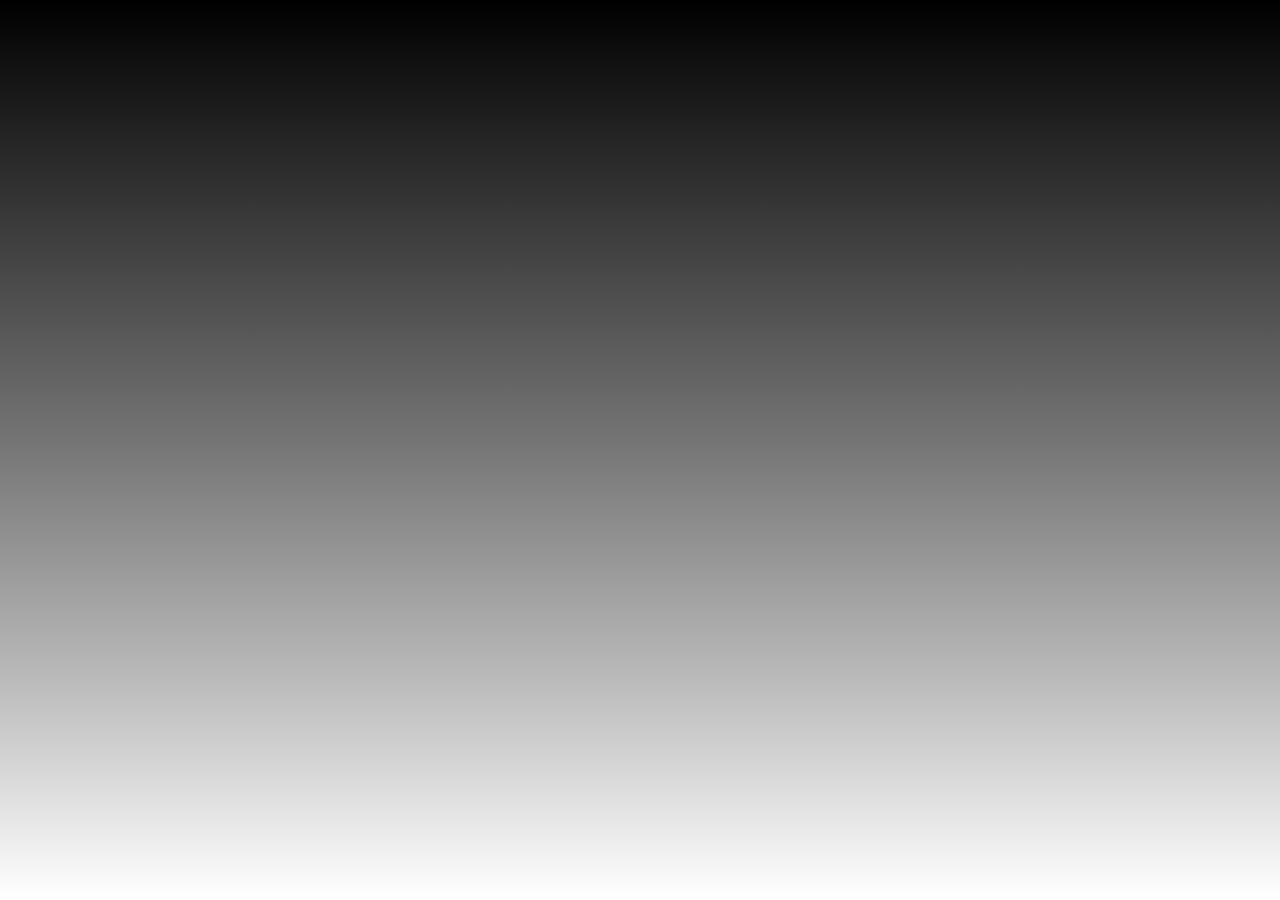
<file: index.html>
<!DOCTYPE html>
    <html id="card">
    <head>
        <title>LITMIN - Crossword Puzzle</title>
        <meta name="viewport" content="width=device-width, initial-scale=1.0">
		<link rel="stylesheet" href="css/style.css">
        <link rel="shortcut icon" href="assets/images/favicon.ico" type="image/x-icon">
        <link rel="icon" href="assets/images/favicon.ico" type="image/x-icon">
        <link rel="stylesheet" type="text/css" href="css/font.css">
        <link rel="stylesheet" href="css/style.css">
        <link rel="stylesheet" href="css/menu.css">
		<link rel="stylesheet" type="text/css" href="css/deps/font-awesome-4.7.0/css/font-awesome.min.css">
    </head>
    <body>
	<audio id="sound"  preload="auto" controls>
  		  <source src="assets/audio/open-book.mp3"></source>
  		</audio>

		<div class="menu-wrap">
          <input type="checkbox" name="" value="" class="toggler">
          <div class="hamburger">
            <div class="">
            </div>
          </div>
          <div class="menu">
            <div class="">
              <div class="">
                <ul>
                  <li class="menu-button" id="menu-home">Home <i class="fa fa-caret-left" id="i-home" aria-hidden="true"></i></li>
                  <li class="menu-button" id="menu-about">About <i class="fa fa-caret-left" id="i-about" aria-hidden="true"></i></li>
                  <li class="menu-button" id="menu-credits">Credits <i class="fa fa-caret-left" id="i-credits" aria-hidden="true"></i></li>
                </ul>
              </div>
            </div>
          </div>
        </div>



      <div class="main">
        <div class="main-content">
			<div class="name-container">
				<p class="name-p">Hello John Doe</p>
				<a href="javascript: void(0)" class="name-link">Not you?</a>
			</div>

          <header class="header">
            <div class="inner-header">
              <h1>Literatures of Mindanao</h1>
            </div>
          </header>

          <section class="covers">
            <figure>
              <a class="storylink" href="parangsabil.html" >
                <img src="assets/images/1.jpg">
              </a>
            </figure>
            <figure>
              <a class="storylink" href="balyan.html">
                <img src="assets/images/2.jpg">
              </a>
            </figure>
            <figure>
              <a class="storylink" href="asocena.html">
                <img src="assets/images/3.jpg">
              </a>
            </figure>
          </section>
        </div>

      <header class="showcase" id="name-showcase">
        <div class="container showcase-inner">
          <h1>WELCOME</h1>
          <div class="input-name">
            <input type="text" name="" value="" class="btn-input" placeholder="Enter your full name">
            <br>
            <button type="button" name="" value="ENTER" class="btn-enter">ENTER</button>
          </div>
        </div>
      </header>

	  <header class="showcase" id="about-showcase">
        <div class="container showcase-inner">
          <h1>About</h1>
          <div class="text">
            <p>
              Literatures of mindanao crossword puzzle is a word puzzle and word search game which features the stories taken in the course. This game aims to test the student's knowledge about the literatures read by answering the questions related to it.
            </p>
          </div>
        </div>
    </header>

    <section class="showcase" id="credits-showcase">
      <div class="container showcase-inner">
        <h1 style="">Credits</h1>

        <div class="credits-content text-center" >
          <div class="credits-header">
            <p>This website is a project by BS CS and IT students of Ateneo de Zamboanga University</p>
          </div>
          <hr>
          <h2>Front End Developer</h2>
          <h3>Micah Mustaham | BSCS </h3>
		  <h3>Andrea Zamora | BSCS</h3>
          <h2>Back End Developer</h2>
          <h3>Francis Macansantos | BSCS</h3>
          <h2>Design and Layout</h2>
          <h3>Andrea Zamora | BSCS</h3>
          <h3>James Tumarao | BSIT</h3>
        </div>
      </div>
    </section>

	</div>
      <!-- LOADER -->
      <div class="loader"></div>
    </body>
	<script src="https://code.jquery.com/jquery-3.5.1.min.js" integrity="sha256-9/aliU8dGd2tb6OSsuzixeV4y/faTqgFtohetphbbj0=" crossorigin="anonymous"></script>
	<script>window.jQuery || document.write('<script src="js/deps/jquery-3.5.1.min.js"><\/script>')</script>
	<script src="js/index.js"></script>
</html>
</file>
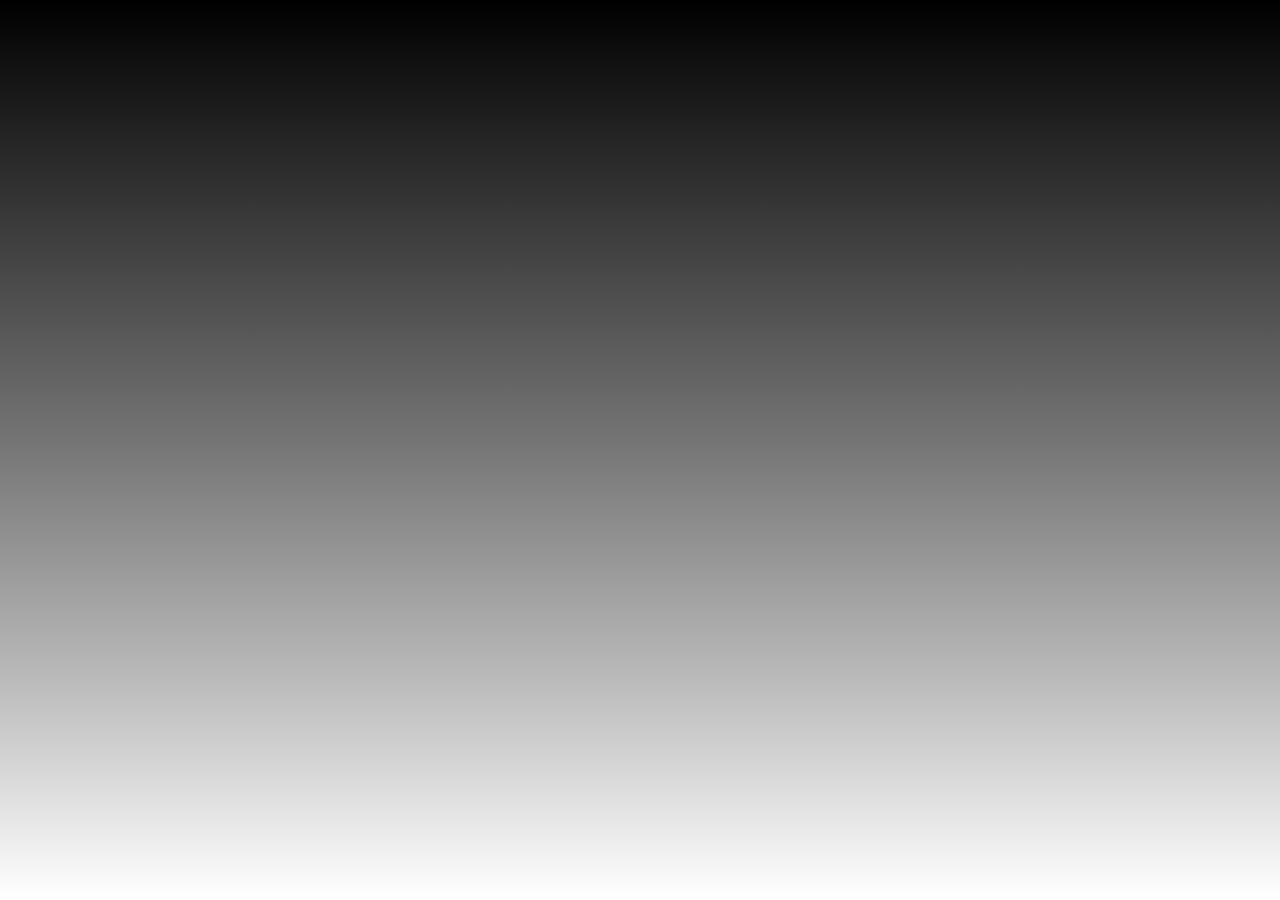
<file: asocena.html>
<!DOCTYPE html>
<html lang="en">

<head>
    <meta charset="UTF-8">
    <meta http-equiv="X-UA-Compatible" content="IE=edge">
    <meta name="viewport" content="width=device-width, initial-scale=1.0">
    <title>Asocena</title>
    <link rel="stylesheet" href="https://stackpath.bootstrapcdn.com/bootstrap/4.5.0/css/bootstrap.min.css" integrity="sha384-9aIt2nRpC12Uk9gS9baDl411NQApFmC26EwAOH8WgZl5MYYxFfc+NcPb1dKGj7Sk" crossorigin="anonymous">
	<script>
		var test = document.createElement("div")
		test.className = "hidden d-none"

		document.head.appendChild(test)
		var cssLoaded = window.getComputedStyle(test).display === "none"
		document.head.removeChild(test)

		if (!cssLoaded) {
			var link = document.createElement("link");

			link.type = "text/css";
			link.rel = "stylesheet";
			link.href = "css/deps/bootstrap.min.css";

			document.head.appendChild(link);
		}
	</script>
	<link rel="shortcut icon" href="assets/images/favicon.ico" type="image/x-icon">
    <link rel="icon" href="assets/images/favicon.ico" type="image/x-icon">
    <link rel="stylesheet" type="text/css" href="css/deps/normalize-5.0.0.css">
	<link rel="stylesheet" type="text/css" href="css/deps/font-awesome-4.7.0/css/font-awesome.min.css">
    <link rel="stylesheet" type="text/css" href="css/crossword.css">
	<link rel="stylesheet" type="text/css" href="css/font.css">
  <script type="text/javascript">
  	if(!(sessionStorage.getItem("name"))){
  		window.location.replace("index.html");
  	}

  </script>
</head>

<body >
    <div class="prev-btn">
      <button type="button" class="btn-prev" id="prev" data-toggle="modal" data-target="#modal1"   style="outline: none; ">
        <i class="fa fa-times-circle-o" aria-hidden="true"></i>
      </button>
    </div>

    <div class="container-fluid boxes">
      <div class="rows">
        <div class="cols c-1">
			<div class="crossword"></div>
        </div>
        <div class="cols c-2 text-center">
		<header>
                <div class="header">
                  <h1>Asocena</h1>
                </div>
				</header>
          <hr>
			<div class="crossword-clues">
				
			</div>
          <hr>
          <div class="clues-btn">
            <button type="button" class="btn btn-primary" id="prev" data-toggle="modal" data-target="#modal3"   style="outline: none; ">
              View Details
            </button>
          </div>
          <div class="buttons">
            <button type="button" id="checkcw" class="btn btn-secondary" >Check</button>
            <button type="button" class="btn btn-success" data-toggle="modal" data-target="#modal2">Submit</button>
          </div>
        </div>
      </div>

    </div>

    <div class="loader">
        <div class="loader-message">Loading...</div>
    </div>

  <div class="modal fade " id="modal1"  data-keyboard="false" data-backdrop="static" role="dialog" aria-labelledby="exampleModalCenterTitle" aria-hidden="true">
      <div class="modal-dialog modal-dialog-centered" role="document">
        <div class="modal-content ">
          <div class="modal-body col">
            <p class="modal-p">Are you sure you want to Exit?</p>
            <img src="assets/images/tenor.gif" alt="">
          </div>
          <div class="modal-footer d-flex justify-content-center">
            <a class="button-a" href="index.html"><button type="button" class="btn btn-secondary btn-success a-button">Yes</button></a>
            <button type="button" class="btn btn-primary btn-danger" data-dismiss="modal">No</button>
        </div>
      </div>
    </div>
  </div>

  <div class="modal fade " id="modal2"  data-keyboard="false" data-backdrop="static" role="dialog" aria-labelledby="exampleModalCenterTitle" aria-hidden="true">
      <div class="modal-dialog modal-dialog-centered" role="document">
        <div class="modal-content ">
          <div class="modal-body col">
            <p class="modal-p" id="submitted-p">Are you sure you want to Submit?</p>
            <img id="submitted-img1" class="submitted-img" src="assets/images/looking.gif" alt="">
			<img id="submitted-img2" class="submitted-img" src="assets/images/waiting.gif" alt="">
			<img id="submitted-img3" class="submitted-img" src="assets/images/goodjob.gif" alt="">
          </div>
          <div class="modal-footer d-flex justify-content-center" id="submitted-footer">
            <button type="button" id="submitcw" class="btn btn-secondary btn-success">Yes</button>
            <button type="button" class="btn btn-primary btn-danger" data-dismiss="modal">No</button>
        </div>
      </div>
    </div>
  </div>

	<div class="modal fade " id="modal3"  data-keyboard="false" data-backdrop="static" role="dialog" aria-labelledby="exampleModalCenterTitle" aria-hidden="true">
		<div class="modal-dialog modal-dialog-centered modal-dialog-scrollable" role="document">
		  <div class="modal-content ">
			<div class="modal-header">
			  <button type="button" class="close" data-dismiss="modal" aria-label="Close">
				<span aria-hidden="true" style="outline: none; font-size: 40px;">&times;</span>
			  </button>
			</div>
			<div class="modal-body col">
				<div class="cols">
				  <img src="assets/images/3.jpg" alt="">
				</div>
				<div class="txt text-center">
				  <p>Asocena is a chavacano short story by  Antonio Enriquez which tells 
				  the story of Chu, a child who lost his dog named Leal. The story focuses 
				  on how his father Ingo tries to help his son Chu recover from the loss of his dog.</p>
				</div>
			</div>
			<div class="modal-footer">
			</div>
		</div>
	  </div>
	</div>

	<form id="google-form" method="POST" action="https://docs.google.com/forms/d/1-J5AZNHibCaR2gKQDXNo88P3J2-5yteRMzd6jmJO8S0" onsubmit="return window.submitGoogleForm(this);">
		<input class="form-input" name="entry.540340220">
		<input class="form-input" name="entry.1637988633">
		<input class="form-input" name="entry.2013082990">
		<input class="form-input" name="entry.334943336">
		<input class="form-input" name="entry.63395251">
		<input class="form-input" name="entry.1294356816">
		<input class="form-input" name="entry.709867462">
		<input class="form-input" name="entry.1530343961">
		<input class="form-input" name="entry.1148828021">
		<input class="form-input" name="entry.1848674577">
		<input class="form-input" name="entry.744664465">
		<input class="form-input" name="entry.1217706807">
		<input class="form-input" name="entry.1130822419">
		<input type="submit">
	</form>

	<script>
		var title = "asocena";
	</script>
	<script src="https://code.jquery.com/jquery-3.5.1.min.js" integrity="sha256-9/aliU8dGd2tb6OSsuzixeV4y/faTqgFtohetphbbj0=" crossorigin="anonymous"></script>
	<script>window.jQuery || document.write('<script src="js/deps/jquery-3.5.1.min.js"><\/script>')</script>
    <script src="https://stackpath.bootstrapcdn.com/bootstrap/4.5.0/js/bootstrap.bundle.min.js" integrity="sha384-1CmrxMRARb6aLqgBO7yyAxTOQE2AKb9GfXnEo760AUcUmFx3ibVJJAzGytlQcNXd" crossorigin="anonymous"></script>
	<script>if(typeof($.fn.modal) === 'undefined') {document.write('<script src="js/deps/bootstrap.bundle.min.js"><\/script>')}</script>
	<script src="js/deps/google-form.js"></script>
    <script src="js/crossword.js"></script>
    <script src="js/crosswordInit.js"></script>
	<script src="js/crossword.a.js"></script>
	<script src="js/crossword.ca.js"></script>
</body>


</html>
</file>
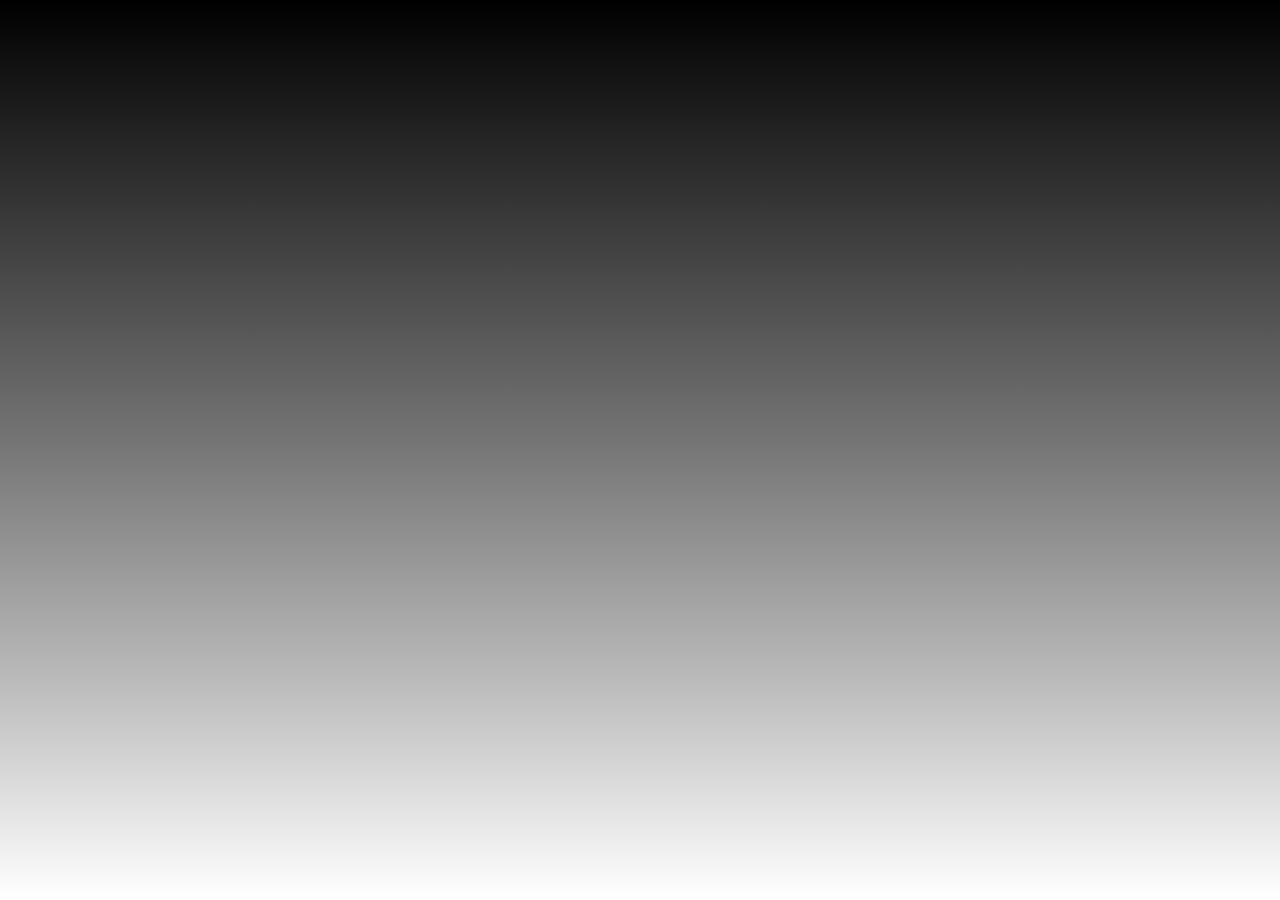
<file: balyan.html>
<!DOCTYPE html>
<html lang="en">

<head>
    <meta charset="UTF-8">
    <meta http-equiv="X-UA-Compatible" content="IE=edge">
    <meta name="viewport" content="width=device-width, initial-scale=1.0">
    <title>Balyan</title>
    <link rel="stylesheet" href="https://stackpath.bootstrapcdn.com/bootstrap/4.5.0/css/bootstrap.min.css" integrity="sha384-9aIt2nRpC12Uk9gS9baDl411NQApFmC26EwAOH8WgZl5MYYxFfc+NcPb1dKGj7Sk" crossorigin="anonymous">
	<script>
		var test = document.createElement("div")
		test.className = "hidden d-none"

		document.head.appendChild(test)
		var cssLoaded = window.getComputedStyle(test).display === "none"
		document.head.removeChild(test)

		if (!cssLoaded) {
			var link = document.createElement("link");

			link.type = "text/css";
			link.rel = "stylesheet";
			link.href = "css/deps/bootstrap.min.css";

			document.head.appendChild(link);
		}
	</script>
	<link rel="shortcut icon" href="assets/images/favicon.ico" type="image/x-icon">
    <link rel="icon" href="assets/images/favicon.ico" type="image/x-icon">
    <link rel="stylesheet" type="text/css" href="css/deps/normalize-5.0.0.css">
	<link rel="stylesheet" type="text/css" href="css/deps/font-awesome-4.7.0/css/font-awesome.min.css">
    <link rel="stylesheet" type="text/css" href="css/crossword.css">
	<link rel="stylesheet" type="text/css" href="css/font.css">
  <script type="text/javascript">
  	if(!(sessionStorage.getItem("name"))){
  		window.location.replace("index.html");
  	}

  </script>
</head>

<body >
    <div class="prev-btn">
      <button type="button" class="btn-prev" id="prev" data-toggle="modal" data-target="#modal1"   style="outline: none; ">
        <i class="fa fa-times-circle-o" aria-hidden="true"></i>
      </button>
    </div>

    <div class="container-fluid boxes">
      <div class="rows">
        <div class="cols c-1">
			<div class="crossword"></div>
        </div>
        <div class="cols c-2 text-center">
		<header>
                <div class="header">
                  <h1>Balyan</h1>
                </div>
				</header>
          <hr>
			<div class="crossword-clues">
				
			</div>
          <hr>
          <div class="clues-btn">
            <button type="button" class="btn btn-primary" id="prev" data-toggle="modal" data-target="#modal3"   style="outline: none; ">
              View Details
            </button>
          </div>
          <div class="buttons">
            <button type="button" id="checkcw" class="btn btn-secondary" >Check</button>
            <button type="button" class="btn btn-success" data-toggle="modal" data-target="#modal2">Submit</button>
          </div>
        </div>
      </div>

    </div>

    <div class="loader">
        <div class="loader-message">Loading...</div>
    </div>

  <div class="modal fade " id="modal1"  data-keyboard="false" data-backdrop="static" role="dialog" aria-labelledby="exampleModalCenterTitle" aria-hidden="true">
      <div class="modal-dialog modal-dialog-centered" role="document">
        <div class="modal-content ">
          <div class="modal-body col">
            <p class="modal-p">Are you sure you want to Exit?</p>
            <img src="assets/images/tenor.gif" alt="">
          </div>
          <div class="modal-footer d-flex justify-content-center">
            <a class="button-a" href="index.html"><button type="button" class="btn btn-secondary btn-success a-button">Yes</button></a>
            <button type="button" class="btn btn-primary btn-danger" data-dismiss="modal">No</button>
        </div>
      </div>
    </div>
  </div>

  <div class="modal fade " id="modal2"  data-keyboard="false" data-backdrop="static" role="dialog" aria-labelledby="exampleModalCenterTitle" aria-hidden="true">
      <div class="modal-dialog modal-dialog-centered" role="document">
        <div class="modal-content ">
          <div class="modal-body col">
            <p class="modal-p" id="submitted-p">Are you sure you want to Submit?</p>
            <img id="submitted-img1" class="submitted-img" src="assets/images/looking.gif" alt="">
			<img id="submitted-img2" class="submitted-img" src="assets/images/waiting.gif" alt="">
			<img id="submitted-img3" class="submitted-img" src="assets/images/goodjob.gif" alt="">
          </div>
          <div class="modal-footer d-flex justify-content-center" id="submitted-footer">
            <button type="button" id="submitcw" class="btn btn-secondary btn-success">Yes</button>
            <button type="button" class="btn btn-primary btn-danger" data-dismiss="modal">No</button>
        </div>
      </div>
    </div>
  </div>

	<div class="modal fade " id="modal3"  data-keyboard="false" data-backdrop="static" role="dialog" aria-labelledby="exampleModalCenterTitle" aria-hidden="true">
		<div class="modal-dialog modal-dialog-centered modal-dialog-scrollable" role="document">
		  <div class="modal-content ">
			<div class="modal-header">
			  <button type="button" class="close" data-dismiss="modal" aria-label="Close">
				<span aria-hidden="true" style="outline: none; font-size: 40px;">&times;</span>
			  </button>
			</div>
			<div class="modal-body col">
				<div class="cols">
				  <img src="assets/images/2.jpg" alt="">
				</div>
				<div class="txt text-center">
				  <p>Balyan is a bisayan short story by Macario Tiu which tells the 
				  story of Datu Pikong a balyan (medicine man of the Bagobos) and 
				  Lando a non-believing "man of science" living in a remote village.</p>
				</div>
			</div>
			<div class="modal-footer">

			</div>

		</div>
	  </div>
	</div>

	<form id="google-form" method="POST" action="https://docs.google.com/forms/d/10GFAiMPzWob4X0L1X6qI-15XF5ywzCW_HT2_6wyqmQY" onsubmit="return window.submitGoogleForm(this);">
		<input class="form-input" name="entry.1461892097">
		<input class="form-input" name="entry.1425086318">
		<input class="form-input" name="entry.636273742">
		<input class="form-input" name="entry.1537719931">
		<input class="form-input" name="entry.1939051168">
		<input class="form-input" name="entry.1077738711">
		<input class="form-input" name="entry.1536601305">
		<input class="form-input" name="entry.1266480648">
		<input class="form-input" name="entry.1322525233">
		<input class="form-input" name="entry.1122499959">
		<input class="form-input" name="entry.906925235">
		<input class="form-input" name="entry.1391468691">
		<input type="submit">
	</form>

	<script>
		var title = "balyan";
	</script>
	<script src="https://code.jquery.com/jquery-3.5.1.min.js" integrity="sha256-9/aliU8dGd2tb6OSsuzixeV4y/faTqgFtohetphbbj0=" crossorigin="anonymous"></script>
	<script>window.jQuery || document.write('<script src="js/deps/jquery-3.5.1.min.js"><\/script>')</script>
    <script src="https://stackpath.bootstrapcdn.com/bootstrap/4.5.0/js/bootstrap.bundle.min.js" integrity="sha384-1CmrxMRARb6aLqgBO7yyAxTOQE2AKb9GfXnEo760AUcUmFx3ibVJJAzGytlQcNXd" crossorigin="anonymous"></script>
	<script>if(typeof($.fn.modal) === 'undefined') {document.write('<script src="js/deps/bootstrap.bundle.min.js"><\/script>')}</script>
	<script src="js/deps/google-form.js"></script>
    <script src="js/crossword.js"></script>
    <script src="js/crosswordInit.js"></script>
	<script src="js/crossword.a.js"></script>
	<script src="js/crossword.ca.js"></script>
</body>


</html>
</file>
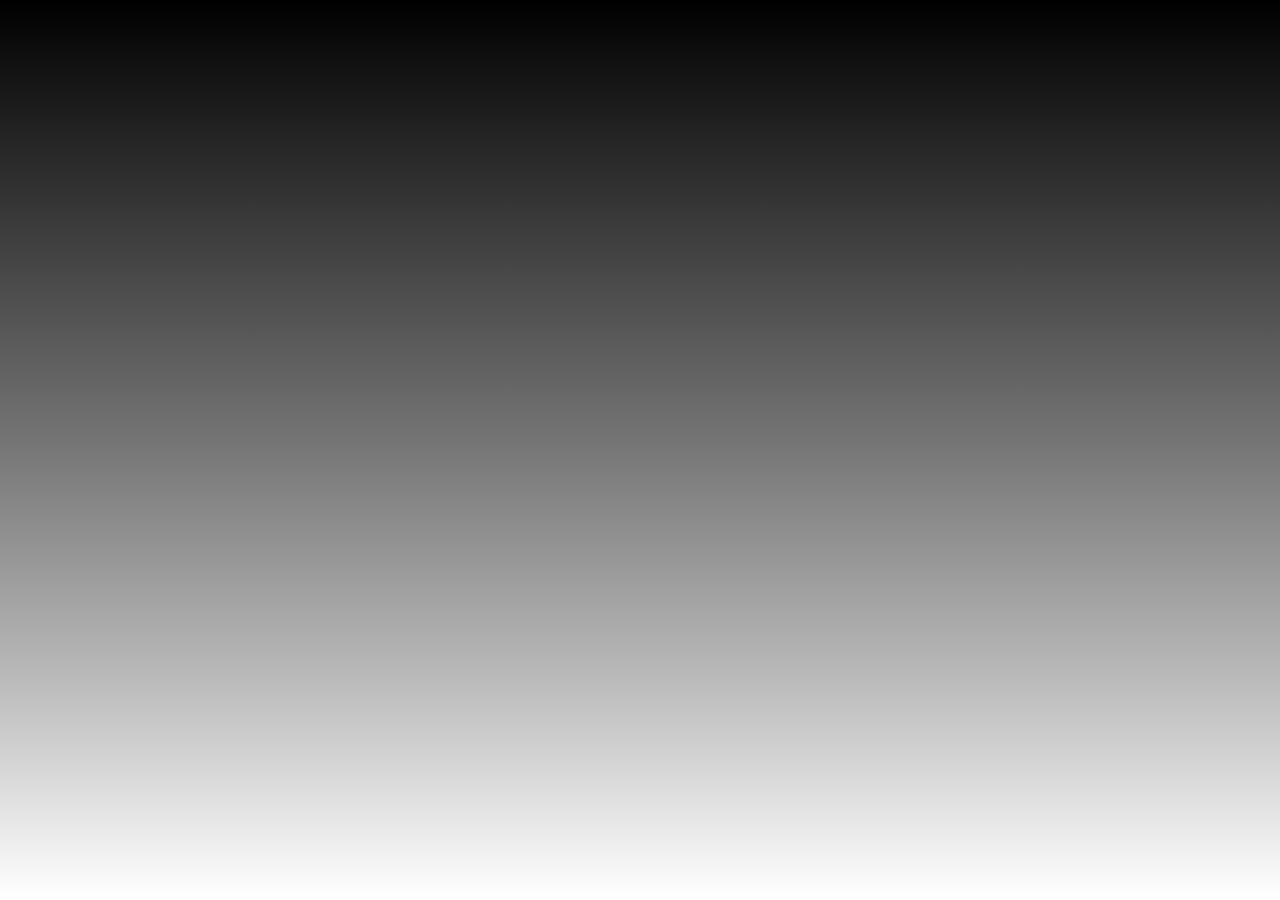
<file: parangsabil.html>
<!DOCTYPE html>
<html lang="en">

<head>
    <meta charset="UTF-8">
    <meta http-equiv="X-UA-Compatible" content="IE=edge">
    <meta name="viewport" content="width=device-width, initial-scale=1.0">
    <title>Parang Sabil</title>
    <link rel="stylesheet" href="https://stackpath.bootstrapcdn.com/bootstrap/4.5.0/css/bootstrap.min.css" integrity="sha384-9aIt2nRpC12Uk9gS9baDl411NQApFmC26EwAOH8WgZl5MYYxFfc+NcPb1dKGj7Sk" crossorigin="anonymous">
	<script>
		var test = document.createElement("div")
		test.className = "hidden d-none"

		document.head.appendChild(test)
		var cssLoaded = window.getComputedStyle(test).display === "none"
		document.head.removeChild(test)

		if (!cssLoaded) {
			var link = document.createElement("link");

			link.type = "text/css";
			link.rel = "stylesheet";
			link.href = "css/deps/bootstrap.min.css";

			document.head.appendChild(link);
		}
	</script>
	<link rel="shortcut icon" href="assets/images/favicon.ico" type="image/x-icon">
    <link rel="icon" href="assets/images/favicon.ico" type="image/x-icon">
    <link rel="stylesheet" type="text/css" href="css/deps/normalize-5.0.0.css">
	<link rel="stylesheet" type="text/css" href="css/deps/font-awesome-4.7.0/css/font-awesome.min.css">
    <link rel="stylesheet" type="text/css" href="css/crossword.css">
	<link rel="stylesheet" type="text/css" href="css/font.css">
  <script type="text/javascript">
  	if(!(sessionStorage.getItem("name"))){
  		window.location.replace("index.html");
  	}

  </script>
</head>

<body >
    <div class="prev-btn">
      <button type="button" class="btn-prev" id="prev" data-toggle="modal" data-target="#modal1"   style="outline: none; ">
        <i class="fa fa-times-circle-o" aria-hidden="true"></i>
      </button>
    </div>

    <div class="container-fluid boxes">
      <div class="rows">
        <div class="cols c-1">
			<div class="crossword"></div>
        </div>
        <div class="cols c-2 text-center">
		<header>
                <div class="header">
                  <h1>Parang Sabil</h1>
                </div>
				</header>
          <hr>
			<div class="crossword-clues">
				
			</div>
          <hr>
          <div class="clues-btn">
            <button type="button" class="btn btn-primary" id="prev" data-toggle="modal" data-target="#modal3"   style="outline: none; ">
              View Details
            </button>
          </div>
          <div class="buttons">
            <button type="button" id="checkcw" class="btn btn-secondary" >Check</button>
            <button type="button" class="btn btn-success" data-toggle="modal" data-target="#modal2">Submit</button>
          </div>
        </div>
      </div>

    </div>

    <div class="loader">
        <div class="loader-message">Loading...</div>
    </div>

  <div class="modal fade " id="modal1"  data-keyboard="false" data-backdrop="static" role="dialog" aria-labelledby="exampleModalCenterTitle" aria-hidden="true">
      <div class="modal-dialog modal-dialog-centered" role="document">
        <div class="modal-content ">
          <div class="modal-body col">
            <p class="modal-p">Are you sure you want to Exit?</p>
            <img src="assets/images/tenor.gif" alt="">
          </div>
          <div class="modal-footer d-flex justify-content-center">
            <a class="button-a" href="index.html"><button type="button" class="btn btn-secondary btn-success a-button">Yes</button></a>
            <button type="button" class="btn btn-primary btn-danger" data-dismiss="modal">No</button>
        </div>
      </div>
    </div>
  </div>

  <div class="modal fade " id="modal2"  data-keyboard="false" data-backdrop="static" role="dialog" aria-labelledby="exampleModalCenterTitle" aria-hidden="true">
      <div class="modal-dialog modal-dialog-centered" role="document">
        <div class="modal-content ">
          <div class="modal-body col">
            <p class="modal-p" id="submitted-p">Are you sure you want to Submit?</p>
            <img id="submitted-img1" class="submitted-img" src="assets/images/looking.gif" alt="">
			<img id="submitted-img2" class="submitted-img" src="assets/images/waiting.gif" alt="">
			<img id="submitted-img3" class="submitted-img" src="assets/images/goodjob.gif" alt="">
          </div>
          <div class="modal-footer d-flex justify-content-center" id="submitted-footer">
            <button type="button" id="submitcw" class="btn btn-secondary btn-success">Yes</button>
            <button type="button" class="btn btn-primary btn-danger" data-dismiss="modal">No</button>
        </div>
      </div>
    </div>
  </div>

	<div class="modal fade " id="modal3"  data-keyboard="false" data-backdrop="static" role="dialog" aria-labelledby="exampleModalCenterTitle" aria-hidden="true">
		<div class="modal-dialog modal-dialog-centered modal-dialog-scrollable" role="document">
		  <div class="modal-content ">
			<div class="modal-header">
			  <button type="button" class="close" data-dismiss="modal" aria-label="Close">
				<span aria-hidden="true" style="outline: none; font-size: 40px;">&times;</span>
			  </button>
			</div>
			<div class="modal-body col">
				<div class="cols">
				  <img src="assets/images/1.jpg" alt="">
				</div>
				<div class="txt text-center">
				  <p>Parang Sabil tells the story of Putli Isara, the beautiful daughter of a panglima and
				  the fiance of Abdulla. One day by the river, a Spanish soldier accosts Putii Isara 
				  and touches her. An act which dishonors the dignity of Isara. This event causes Putli 
				  Isara and Abdulla to carry out parang sabil.</p>
				</div>
			</div>
			<div class="modal-footer">

			</div>

		</div>
	  </div>
	</div>

	<form id="google-form" method="POST" action="https://docs.google.com/forms/d/1TtOr_ZmhggIy6FRmJ2UA2mOhTP2hdFuCCZaoqeSv9lg" onsubmit="return window.submitGoogleForm(this);">
		<input class="form-input" name="entry.1702485527">
		<input class="form-input" name="entry.489470464">
		<input class="form-input" name="entry.154489679">
		<input class="form-input" name="entry.1925212583">
		<input class="form-input" name="entry.879474033">
		<input class="form-input" name="entry.58346083">
		<input class="form-input" name="entry.321682759">
		<input class="form-input" name="entry.1860579126">
		<input class="form-input" name="entry.487661754">
		<input class="form-input" name="entry.1148250992">
		<input class="form-input" name="entry.958242469">
		<input class="form-input" name="entry.1707157328">
		<input type="submit">
	</form>

	<script>
		var title = "parangsabil";
	</script>
	<script src="https://code.jquery.com/jquery-3.5.1.min.js" integrity="sha256-9/aliU8dGd2tb6OSsuzixeV4y/faTqgFtohetphbbj0=" crossorigin="anonymous"></script>
	<script>window.jQuery || document.write('<script src="js/deps/jquery-3.5.1.min.js"><\/script>')</script>
    <script src="https://stackpath.bootstrapcdn.com/bootstrap/4.5.0/js/bootstrap.bundle.min.js" integrity="sha384-1CmrxMRARb6aLqgBO7yyAxTOQE2AKb9GfXnEo760AUcUmFx3ibVJJAzGytlQcNXd" crossorigin="anonymous"></script>
	<script>if(typeof($.fn.modal) === 'undefined') {document.write('<script src="js/deps/bootstrap.bundle.min.js"><\/script>')}</script>
	<script src="js/deps/google-form.js"></script>
    <script src="js/crossword.js"></script>
    <script src="js/crosswordInit.js"></script>
	<script src="js/crossword.a.js"></script>
	<script src="js/crossword.ca.js"></script>
</body>


</html>
</file>
<file: css/style.css>
* {
  margin: 0;
  padding: 0;
  box-sizing: border-box;
  outline: none;
}
html, body {
  height: 100%;
  font-family: Georgia;
}
body {
  background: linear-gradient(to bottom, rgba(255, 255, 255, 0), rgba(15, 15, 15, 1)), url('../assets/images/bg.jpg');
  height: 100%;
  background-position: center;
  background-repeat: no-repeat;
  background-attachment: fixed;
  background-size: cover;
}
.header {
  width: 100%;
}
.header .inner-header{
  font-family: 'Quiska';
  position: relative;
  padding: 15px;
  text-align: center;
  font-size: 2.5vw;
  text-shadow: -1px 1px 11px #828282;
}
h1 {
  color: #DDDDDD;
  letter-spacing: 5px;
}

.main {
	position: relative;
	width: 100%;
	height: 100%;
}

.main-content {
	position: absolute;
	display: none;
	width: 100%;
}

.main .covers {
  position: relative;
  top: 25px;
  margin: auto;
  width: 95%;
  height: 100%;
  display: flex;
  flex-direction: row;
  flex-wrap: wrap;
}
img {
  width: 100%;
  max-width: 450px;

}
.covers figure {

  text-align: center;
  margin: auto;
  padding: 30px;
  text-align: center;
  max-width: 33%;
  text-transform: uppercase;
}
.covers figure img {
  transition: transform .2s ease;
}
.main .covers-content:hover > .card img:not(:hover) {
  filter: blur(5px);
}
.main .main-content figure img:hover {
  cursor: pointer;
  box-shadow: 0 0 10px #ccc;
  transform: scale(1.1);
}


@media screen and (max-width: 720px) {
  h1 {
    font-size: 10vw;
  }
}

audio {
  display: none;
}
#footer {
   position: relative;
   left:0px;
   bottom: -60px;
   height: 20px;
   width:100%;
}
#footer h5{
  text-align: center;
  color: #e6e1e1;
  opacity: 0.7;
}
* html #footer {
   position:relative;
   top:expression((0-(footer.offsetHeight)+(document.documentElement.clientHeight ? document.documentElement.clientHeight : document.body.clientHeight)+(ignoreMe = document.documentElement.scrollTop ? document.documentElement.scrollTop : document.body.scrollTop))+'px');
}

:root {
  --primary-color: rgba(30, 30, 30, 0.80);
  --overlay-color: rgba(0, 0, 0, 0.85);
  --menu-speed: 0.75s;
}
.container {
  max-width: 960px;
  margin: auto;
  overflow: hidden;
  padding: 0 3rem;
}
.showcase {
  position: absolute;
  z-index: 5;
  font-family: 'Quiska';
  color: #ffffff;
  background-color: var(--primary-color);
  width: 100%;
  height: 100%;
  display: none;
}

#name-showcase {
	display: block;
}
/*
.showcase:before {
  content:"";
  background: url('../assets/images/bg.jpg');
  position: absolute;
  top: 0;
  left: 0;
  width: 100%;
  height: 100%;
  z-index: -1;
}
*/
.showcase .showcase-inner {

  display: flex;
  flex-direction: column;
  align-items: center;
  justify-content: center;
  text-align: center;
  height: 100%;
}

.showcase h1 {
  font-size: 5vw;
  margin-right: -30px;
  letter-spacing: 30px;
  text-shadow: 0px 3px 3px rgba(0, 0, 0, 0.8);
}
.showcase .text {
  padding: 20px;
}
.showcase p {
  font-weight: lighter;
  font-size: 36px;
  text-align: center;
  text-shadow: 0px 3px 3px rgba(0, 0, 0, 1);
}
.showcase input {
  font-family: sans-serif;
  text-align: center;
}

.credits-header p{
  padding-bottom: 20px;
  font-size: 4vh;
}
.credits-content {
  margin-top: 10vh;
  font-family: Georgia;
}
.credits-content h2{
  font-weight: lighter;
  padding: 20px;
}
.credits-content h3{
  font-size: 3vh;
}

.input-name {
  margin-top: 1.5rem;
}

.btn-input {
  font-size: 4.5vw;
  margin-top: 1.2rem;
  border: none;
  background: rgba(255, 255, 255, 0.8);
  box-shadow: 2px 7px 35px -9px rgba(0,0,0,0.95);
  padding: 5px;
}
.btn-enter {
  font-family: sans-serif;
  text-align: center;
  border: 2px #5B4C33 solid;
  border-radius: 10px;
  cursor: pointer;
  font-size: 2.5vw;
  display: inline-block;
  border: none;
  padding: 1.5rem 2rem;
  margin-top: 1.7rem ;
  background-color: #73603D;
  color: #ffffff;
  text-shadow: 0px 3px 3px rgba(150, 150, 150, 1);
  box-shadow: 2px 7px 35px -9px rgba(0,0,0,0.5);
  transition: all 0.3s ease-out;
}
.btn-enter:hover {
  opacity: 0.7;
  box-shadow: 2px 7px 35px -9px rgba(0,0,0,0.9);
  border-radius: 20px;
}


.loader {
  background-image: linear-gradient(to bottom, #000000, #3b3b3b, #777777, #b9b9b9, #ffffff);
  position: fixed;
  z-index: 999;
  top: 0;
  left: 0;
  width: 100%;
  height: 100%;
  display: flex;
  justify-content: center;
  align-items: center;
}
.loader > img {
  width: 10%;
}
.loader.hidden {
  animation: fadeOut 1s;
  animation-fill-mode: forwards;
}

@keyframes fadeOut{
  100% {
    opacity: 0;
    visibility: hidden;
  }
}

.name-container {
	position: relative;
	text-shadow: 0px 2px 2px rgba(150, 150, 150, 1);
	top: 15px;
	left: 15px;
	color: white;
	font-size: 16px;
	font-weight: 1000;
	width: 25%;
	z-index: 1;
	font-family: "Century Gothic", sans-serif;
}

.name-link {
	color: lightskyblue;
}

.name-link:hover {
	color: lightblue;
  cursor: pointer;
}
.name-link:active {
	color: deepskyblue;
}

.menu-button:hover {
	cursor: pointer;
}

#i-about {
	display: none;
}

#i-credits {
	display: none;
}


@media only screen and (max-width: 768px) {
	.covers figure {
		max-width: 100%;
	}
	.showcase h1 {
		font-size: 32px;
	}
	.btn-input {
	  font-size: 24px;
	  margin-top: 1.2rem;
	}
	.btn-enter {
		font-size: 16px;
	}
	.showcase p {
		font-size: 24px;
	}
	.name-container {
		width: 50%;
	}
	.credits-content h3{
	  font-size: 16pt;
	}
	.container {
		overflow-y: visible;
	}
}
</file>
<file: css/font.css>
/* vietnamese */
@font-face {
  font-family: 'Grenze Gotisch';
  font-style: normal;
  font-weight: 100;
  font-display: swap;
  src: url('../assets/fonts/Grenze Gotisch 3.woff2') format('woff2');
  unicode-range: U+0102-0103, U+0110-0111, U+0128-0129, U+0168-0169, U+01A0-01A1, U+01AF-01B0, U+1EA0-1EF9, U+20AB;
}
/* latin-ext */
@font-face {
  font-family: 'Grenze Gotisch';
  font-style: normal;
  font-weight: 100;
  font-display: swap;
  src: url('../assets/fonts/Grenze Gotisch 2.woff2') format('woff2');
  unicode-range: U+0100-024F, U+0259, U+1E00-1EFF, U+2020, U+20A0-20AB, U+20AD-20CF, U+2113, U+2C60-2C7F, U+A720-A7FF;
}
/* latin */
@font-face {
  font-family: 'Grenze Gotisch';
  font-style: normal;
  font-weight: 100;
  font-display: swap;
  src: url('../assets/fonts/Grenze Gotisch 1.woff2') format('woff2');
  unicode-range: U+0000-00FF, U+0131, U+0152-0153, U+02BB-02BC, U+02C6, U+02DA, U+02DC, U+2000-206F, U+2074, U+20AC, U+2122, U+2191, U+2193, U+2212, U+2215, U+FEFF, U+FFFD;
}
@font-face {
  font-family:  Quiska;
  font-display: swap;
  src: url(../assets/fonts/QUICKSKA.ttf);
}
</file>
<file: css/menu.css>
/* MENU STYLES */
.menu-wrap {
  position: relative;
  top: 0;
  right: 0;
  z-index: 10;
}

.menu-wrap .toggler {
  position: absolute;
  top: 0;
  right: 0;
  z-index: 2;
  cursor: pointer;
  width: 100px;
  height: 100px;
  opacity: 0;
}

.menu-wrap .hamburger {
  position: absolute;
  top: 0;
  right: 0;
  z-index: 1;
  width: 100px;
  height: 100px;
  padding: 1.2rem;
  display: flex;
  align-items: center;
  justify-content: center;
}

/* Hamburger Line */
.menu-wrap .hamburger > div {
  position: relative;
  flex: none;
  width: 100%;
  height: 7px;
  background: #fff;
  display: flex;
  align-items: center;
  justify-content: center;
  transition: all 0.4s ease;
}

/* Hamburger Lines - Top & Bottom */
.menu-wrap .hamburger > div::before,
.menu-wrap .hamburger > div::after {
  content: "";
  position: absolute;
  z-index: 1;
  top: -20px;
  width: 100%;
  height: 7px;
  background: inherit;
}

/* Moves Line Down */
.menu-wrap .hamburger > div::after {
  top: 20px;
}

/* Toggler Animation */
.menu-wrap .toggler:checked + .hamburger > div {
  transform: rotate(135deg);
}

/* Turns Lines Into X */
.menu-wrap .toggler:checked + .hamburger > div:before,
.menu-wrap .toggler:checked + .hamburger > div:after {
  top: 0;
  transform: rotate(90deg);
}

/* Rotate On Hover When Checked */
.menu-wrap .toggler:checked:hover + .hamburger > div {
  transform: rotate(225deg);
}

/* Show Menu */
.menu-wrap .toggler:checked ~ .menu {
  visibility: visible;
}

.menu-wrap .toggler:checked ~ .menu > div {
  transform: scale(1);
  transition-duration: var(--menu-speed);
}

.menu-wrap .toggler:checked ~ .menu > div > div {
  opacity: 1;
  transition: opacity 0.4s ease 0.4s;
}

.menu-wrap .menu {
  position: fixed;
  top: 0;
  left: 0;
  width: 100%;
  height: 100%;
  visibility: hidden;
  overflow: hidden;
  display: flex;
  align-items: center;
  justify-content: center;
}

.menu-wrap .menu > div {
  background: var(--overlay-color);
  border-radius: 50%;
  width: 400vw;
  height: 400vw;
  display: flex;
  flex: none;
  align-items: center;
  justify-content: center;
  transform: scale(0);
  transition: all 0.4s ease;
}

.menu-wrap .menu > div > div {
  text-align: center;
  max-width: 90vw;
  max-height: 100vh;
  opacity: 0;
  transition: opacity 0.4s ease;
}

.menu-wrap .menu > div > div > ul > li {
  list-style: none;
  color: #fff;
  font-size: 2.5rem;
  padding: 1rem;
}

.menu-wrap .menu > div > div > ul > li > a {
  color: inherit;
  text-decoration: none;
  transition: color 0.4s ease;
  transition: all 0.4s ease;
}
.menu-wrap .menu > div > div > ul > li > a:hover {
  text-shadow: 0px 5px 5px rgba(150, 150, 150, 1);
}

@media only screen and (max-width: 768px) {
	.menu-wrap .toggler {
	  width: 100px;
	  height: 100px;
	}

	.menu-wrap .hamburger {
	  width: 100px;
	  height: 100x;
	}
}
</file>
<file: css/crossword.css>
* {
     margin: 0;
     padding: 0;
     box-sizing: border-box;
     outline: none;
 }
 html, body {
     height: 100%;
     font-family: 'Grenze Gotisch', cursive;
     background-position: center;
     background-repeat: no-repeat;
     background-attachment: fixed;
     background-size: cover;
     background-image: url('../assets/images/puzzlebg.jpg');
 }
.boxes {
  position : relative;
  top: 7%;
}

 .crossword {
   position: relative;
 }
 .crossword-clues {
   font-family: "Quiska";

 }
 .rows {
   font-family: "Quiska";
  display: flex;
  justify-content: space-evenly;

 }
 .cols {
	margin: 20px;
 }
 .c-1 {
  border: 1px solid black;
  border-radius: 10px;
  width: 70%;
  padding: 5px;
  background-color: black;
 }
 
 .c-2 {
  border-radius: 10px;
  background: #fff;
  width: 30%;
 }

.header h1 {
   font-family: "Quiska";
   position: relative;
   text-align: center;
   font-size: 32px;
   letter-spacing: 5px;
   padding: 0;
 }
 .cols img{
   width: 100%;
   max-width: 200px;
 }
 .txt {
   padding: 20px;
   font-size: 15pt;
 }
 .crossword-clues h2 {
     text-transform: capitalize;
     line-height: 2;
 }


 .crossword-clues h2:first-child {
     margin-top: 0;
 }

 .crossword-clues ul {
     padding: 20px;
     width: 100%;
     margin: auto;
     text-align: justify;
     list-style: none;
 	 font-size: 16px;
    font-weight: lighter;
 }
 .crossword-clues ul li {
   line-height: 2.4;
	
 }
 .crossword-clues li {
   font-weight: normal;
 }

 @media (max-width: 961px) {
     .crossword,
     .crossword-clues {
         width: 100%;
         float: none;
         padding: 12px;
     }
 }

:root {
    --bg: #1a1e24;
    --color: #eee;
    --font: Montserrat, Roboto, Helvetica, Arial, sans-serif;
}

.wrapper {
  padding: 1.5rem 0;
  filter: url("#goo");
}

.button {

    cursor: pointer;
    display: inline-block;
    text-align: center;
    background: var(--color);
    color: var(--bg);
    font-weight: bold;
    padding: 1.18em 1.32em 1.03em;
    line-height: 1;
    border-radius: 1em;
    position: relative;
    min-width: 8.23em;
    text-decoration: none;
    font-family: var(--font);
    font-size: 1.25rem;
}

.button:before,
.button:after {
    width: 4.4em;
    height: 2.95em;
    position: absolute;
    content: "";
    display: inline-block;
    background: var(--color);
    border-radius: 50%;
    transition: transform 0.5s ease;
    transform: scale(0);
    z-index: -1;

}

.button:before {
    top: -25%;
    left: 20%;
}

.button:after {
    bottom: -25%;
    right: 20%;
}

.button:hover:before,
.button:hover:after {
    transform: none;
}



.loader-message {
    left: 50%;
    top: 50%;
    position: fixed;
    transform: translate(-50%, -50%);
}

.crossword-puzzle {
    display: table;
    border-collapse: collapse;
    width: 100%;
	
}

.puzzle-row {
    display: table-row;
}

.puzzle-cell {
    border: 1px solid black;
    display: table-cell;
}

.puzzle-none {
    background-color: black;
}

.puzzle-input {
    position: relative;
}

.puzzle-input input {

    background-color: #FFFFFF;
    border: none;
    color: black;
    height: 100%;
    padding: 0;
    text-align: center;
    text-transform: uppercase;
    width: 100%;
}

.puzzle-input input.select {
    background-color: lightgray;
}

.puzzle-input input:focus {
    background-color: white;
}

.puzzle-input span {
    font-weight: bold;
    font-size: 1.5em;
    left: 1px;
    position: absolute;
    top: 0px;
}

.buttons {
  margin-top: 30px;
  margin-bottom: 20px;
  display: flex;
  justify-content: space-evenly;
}
.btn {
  font-size: 100%;
  width: 45%;
}

.button-a {
	width: 45%;
}

.a-button {
	width: 100%;
}

.prev-btn {
  position: absolute;
  left: 1.5vw;
  top: 1vw;
  z-index: 1;
}
.prev-btn button{
  background: transparent;
  box-shadow: 0px 0px 0px transparent;
  border: 0px solid transparent;
  text-shadow: 0px 0px 0px transparent;
  font-size: 40pt;
  color: #ffffff;

  border-radius: 50%;
}
.prev-btn button i {
  text-shadow: 0px 5px 8px rgba(43,43,43,0.6);
  transition: all 0.1s;
}
.prev-btn button i:hover {
  cursor: pointer;
  font-size: 45pt;
  background: transparent;
  box-shadow: 0px 0px 0px transparent;
  border: none;
  text-shadow: 0px 0px 0px transparent;
}
#modal {
  display: none;
}

.modal-content {
  background: #FEFFF9;
}
.modal-content img{
  width: 40%;
}

.btn {
  padding: 15px;
}

.col {
  text-align: center;
  padding: 20px;
}

.modal {
  width: 100%;
}
#sound {
  display: none;
}
#modal2 {
  display: none;
}
#modal2-content {
  height: 340px;
}
#modal2 .yes-no .rows .col button {
  padding: 20px 70px;
}

#modal3 {
  overflow: hidden;
}
#modal3-content {
  height: 320px;
}
#modal3 .yes-no .rows .col button {
  padding: 20px 60px;
}
#modal3 p {
  font-size: 32pt;
  line-height: 32px;
  text-align: justify;
  text-justify: inter-word;
}
#modal3 img {
  width: 80%;
}


.modal-p {
	font-size: 24px;
	font-weight: 1000;
}

hr {
	border-top: 1px solid #222222;
}

#submitted-img2, #submitted-img3 {
	display: none;
}

@media  screen and (max-width: 768px) {
  .boxes {
    top: 0;
  }
  div.rows {
    flex-direction: column;
  }

	.prev-btn  {
		left: 20px;
		font-size: 40pt;
		position: relative;
	}
	.c-1 {
		width: 100%;
	}
	.c-2 {
		width: 100%;
	}
	.cols {
		margin: 10px auto;
	}
	.modal {
		width: 95%;
		right: 0px !important;
	}
}


#google-form {
	display: none;
}

.important-display-none {
	display: none !important;
}
</file>
